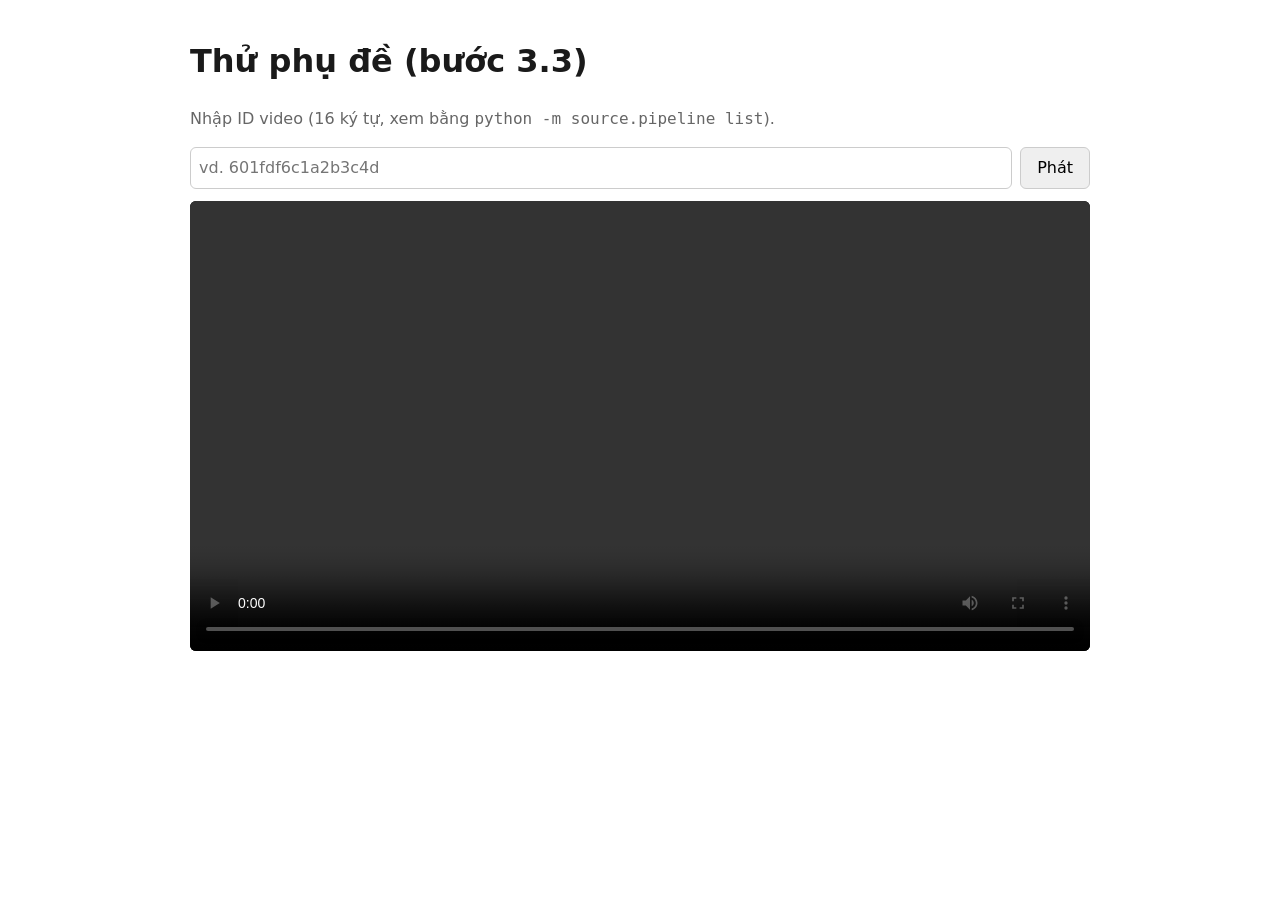
<file: demo/subtitles.html>
<!doctype html>
<html lang="vi">
<head>
<meta charset="utf-8">
<meta name="viewport" content="width=device-width, initial-scale=1">
<title>Thử phụ đề</title>
<style>
  :root { color-scheme: light dark; --bg: #fff; --fg: #1a1a1a; --muted: #666; --line: #ccc; }
  @media (prefers-color-scheme: dark) { :root { --bg: #161616; --fg: #eee; --muted: #aaa; --line: #444; } }
  body { margin: 0; padding: 16px; background: var(--bg); color: var(--fg);
         font: 16px/1.5 system-ui, "Segoe UI", sans-serif; }
  main { max-width: 900px; margin: 0 auto; }
  form { display: flex; gap: 8px; flex-wrap: wrap; margin: 12px 0; }
  input { flex: 1 1 220px; padding: 8px; font: inherit; border: 1px solid var(--line); border-radius: 6px;
          background: transparent; color: inherit; }
  button { padding: 8px 16px; font: inherit; border-radius: 6px; border: 1px solid var(--line); cursor: pointer; }
  video { width: 100%; background: #000; border-radius: 6px; }
  #status { color: var(--muted); }
  ul { padding-left: 20px; }
  .cues { color: var(--muted); font-size: 14px; overflow-wrap: anywhere; }
</style>
</head>
<body>
<main>
  <h1>Thử phụ đề (bước 3.3)</h1>
  <p id="status">Nhập ID video (16 ký tự, xem bằng <code>python -m source.pipeline list</code>).</p>
  <form id="form">
    <input id="id" placeholder="vd. 601fdf6c1a2b3c4d" pattern="[0-9a-f]{16}" required autocomplete="off">
    <button>Phát</button>
  </form>
  <video id="video" controls playsinline></video>
  <ul id="tracks"></ul>
</main>
<script>
// Trang thử tạm thời, chỉ có khi app_env khác "production". Trình phát thật ở bước 4.2.
const $ = (s) => document.querySelector(s);
async function load(id) {
  const video = $("#video"), list = $("#tracks"), status = $("#status");
  video.querySelectorAll("track").forEach((t) => t.remove());
  list.replaceChildren();
  const resp = await fetch(`/subtitles/${id}`);
  if (!resp.ok) { status.textContent = `Không tìm thấy video (${resp.status}).`; return; }
  const tracks = await resp.json();
  tracks.forEach((t, i) => {
    const el = Object.assign(document.createElement("track"),
      { kind: "subtitles", label: t.label, srclang: t.lang, src: t.url, default: i === 0 });
    video.append(el);
    const li = document.createElement("li");
    const a = Object.assign(document.createElement("a"), { href: t.url, textContent: `${t.label} [${t.lang}] — ${t.url}` });
    const info = Object.assign(document.createElement("div"), { className: "cues" });
    li.append(a, info);
    list.append(li);
    // What the browser itself parsed from the WebVTT (proves times and text are understood).
    el.addEventListener("load", () => {
      const c = [...el.track.cues];
      info.textContent = `${c.length} cue: ` + c.slice(0, 3)
        .map((q) => `[${q.startTime.toFixed(3)}–${q.endTime.toFixed(3)}] ${q.text}`).join(" | ");
      info.dataset.loaded = "yes";
    });
    el.addEventListener("error", () => { info.textContent = "Trình duyệt không đọc được phụ đề này."; info.dataset.loaded = "error"; });
    if (i !== 0) el.track.mode = "hidden";  // load every track (hidden) so each can be checked
  });
  video.src = `/stream/${id}`;
  status.textContent = tracks.length
    ? `${tracks.length} phụ đề. Chọn phụ đề bằng nút CC của trình phát.`
    : "Video này không có phụ đề (vẫn phát bình thường).";
  history.replaceState(null, "", `?id=${id}`);
}
$("#form").addEventListener("submit", (e) => { e.preventDefault(); load($("#id").value.trim()); });
const initial = new URLSearchParams(location.search).get("id");
if (initial) { $("#id").value = initial; load(initial); }
</script>
</body>
</html>
</file>
